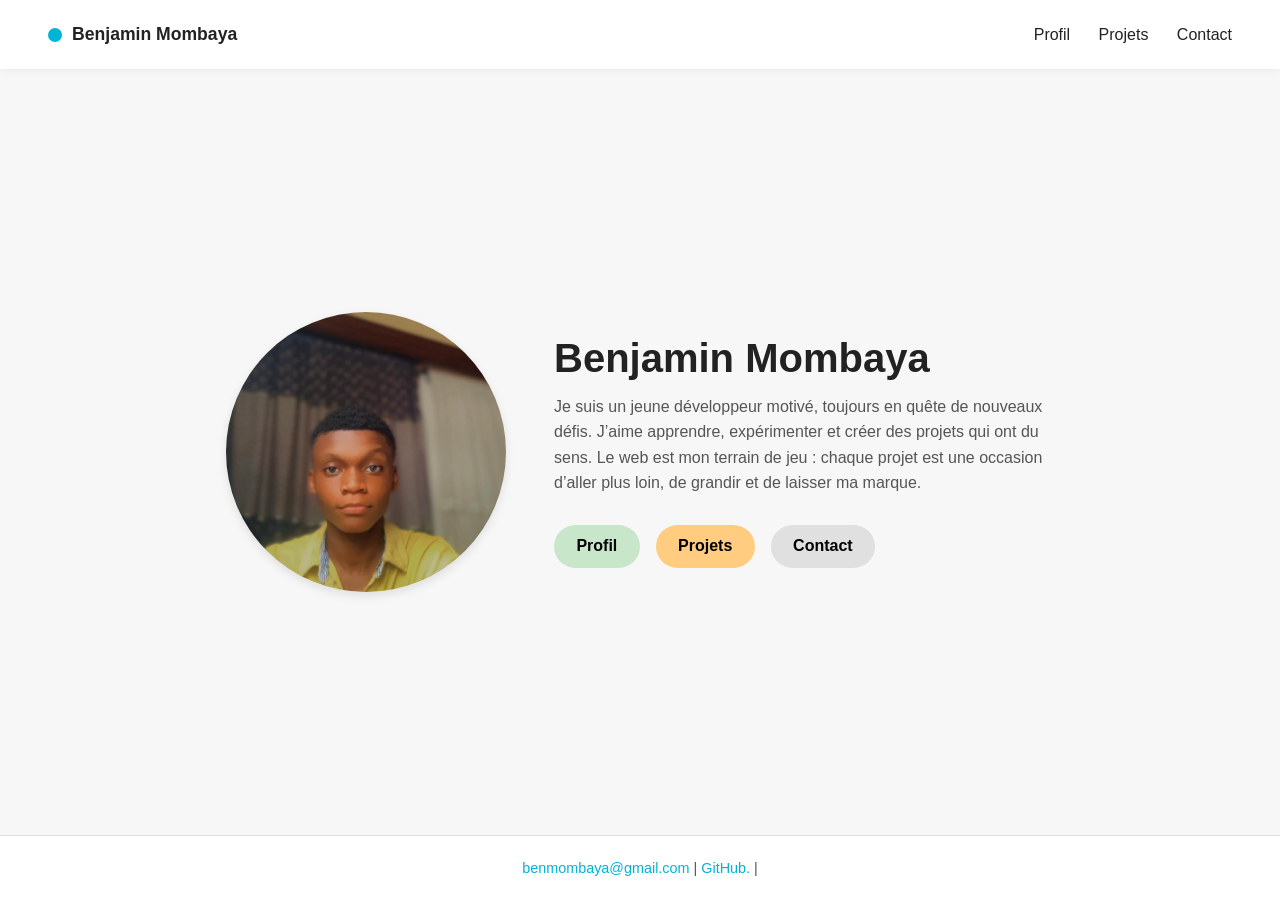
<file: index.html>
<!DOCTYPE html>
<html lang="fr">
<head>
  <meta charset="UTF-8" />
  <meta name="viewport" content="width=device-width, initial-scale=1.0" />
  <title>Benjamin Mombaya</title>
  <link rel="stylesheet" href="css.css">
</head>
<body>
  <header>
    <div class="logo">
      <div class="dot"></div>
      <span>Benjamin Mombaya</span>
    </div>
    <nav>
      <a href="/">Profil</a>
      <a href="/projet/projet.html">Projets</a>
      <a href="/contact/contact.html">Contact</a>
    </nav>
  </header>

  <main>
    <img src="img/ben.jpg" alt="Benjamin" class="profile-pic"/>

    <div class="info">
      <h1>Benjamin Mombaya</h1>
      <p id="..user">
        Je suis un jeune développeur motivé, toujours en quête de nouveaux défis.
J’aime apprendre, expérimenter et créer des projets qui ont du sens.
Le web est mon terrain de jeu : chaque projet est une occasion d’aller plus loin, de grandir et de laisser ma marque.
      </p>

      <div class="buttons">
        <a href=""class="btn profil" >Profil</a>
        <a href="/projet/projet.html"class="btn projets">Projets</a>
        <a href="/contact/contact.html"class="btn contact">Contact</a>
        
      </div>
    </div>
  </main>

  <footer>
    <p>
      <a href="mailto:benmombaya@gmail.com">benmombaya@gmail.com</a> |
      <a href="https://github.com/ben-mom">GitHub.</a> |
    
    </p>
  </footer>
</body>
</html>
</file>
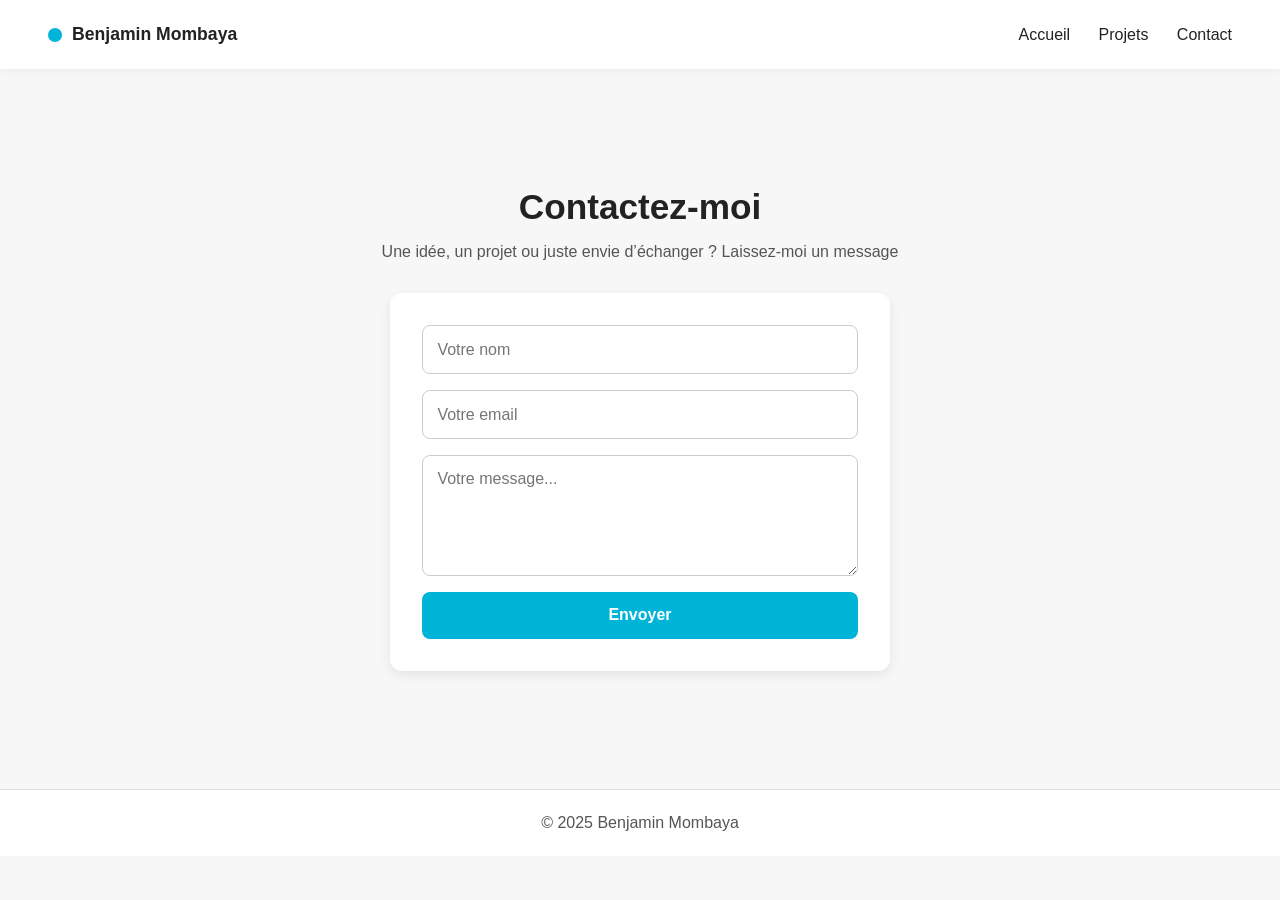
<file: contact/contact.html>
<!DOCTYPE html>
<html lang="fr">
<head>
  <meta charset="UTF-8" />
  <meta name="viewport" content="width=device-width, initial-scale=1.0" />
  <title>Contact - Benjamin Mombaya</title>
<link rel="stylesheet" href="contacte.css">
</head>
<body>
  <header>
    <div class="logo">
      <div class="dot"></div>
      <span>Benjamin Mombaya</span>
    </div>
    <nav>
      <a href="/index.html">Accueil</a>
      <a href="/projet/projet.html">Projets</a>
      <a href="/contact/contact.html">Contact</a>
    </nav>
  </header>

  <main>
    <h1>Contactez-moi</h1>
    <p>Une idée, un projet ou juste envie d’échanger ? Laissez-moi un message </p>

    <form action="mailto:benjamin.mombaya@gmail.com" method="post">
      <input type="text" name="nom" placeholder="Votre nom" required />
      <input type="email" name="email" placeholder="Votre email" required />
      <textarea name="message" rows="5" placeholder="Votre message..." required></textarea>
      <button type="submit" >Envoyer</button>
    </form>
  </main>

  <footer>
    © 2025 Benjamin Mombaya 
  </footer>
</body>
</html>
</file>
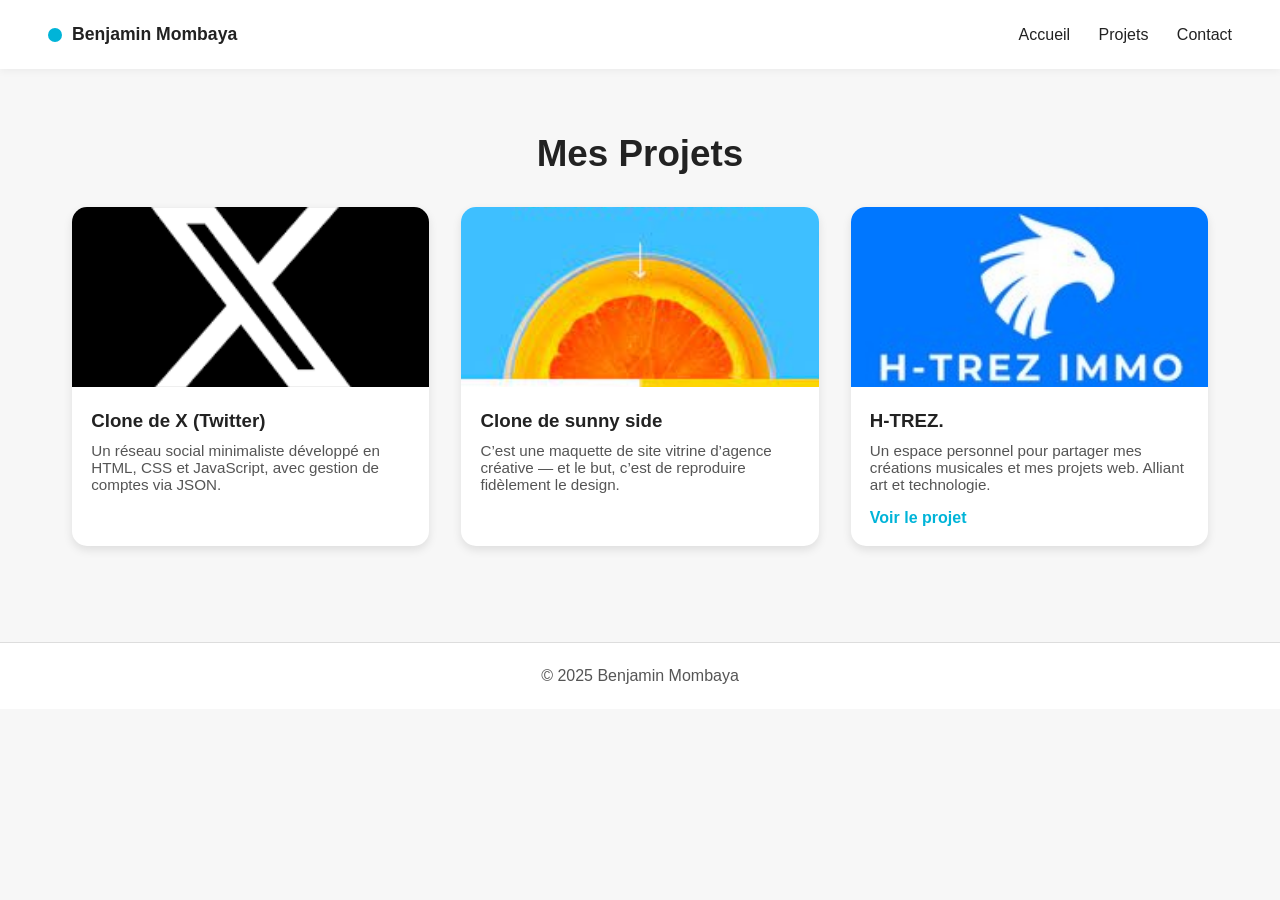
<file: projet/projet.html>
<!DOCTYPE html>
<html lang="fr">
<head>
  <meta charset="UTF-8" />
  <meta name="viewport" content="width=device-width, initial-scale=1.0" />
  <title>Mes Projets - Benjamin Mombaya</title>
  <link rel="stylesheet" href="projet.css">
</head>
<body>
  <header>
    <div class="logo">
      <div class="dot"></div>
      <span>Benjamin Mombaya</span>
    </div>
    <nav>
      <a href="/index.html">Accueil</a>
      <a href="/projet/projet.html">Projets</a>
      <a href="/contact/contact.html">Contact</a>
    </nav>
  </header>

  <main>
    <h1>Mes Projets</h1>

    <section class="projects">
      <div class="card">
        <img src="img/téléchargement.png" alt="X" />
        <div class="card-content">
          <h3>Clone de X (Twitter)</h3>
          <p>Un réseau social minimaliste développé en HTML, CSS et JavaScript, avec gestion de comptes via JSON.</p>
         
        </div>
      </div>

      <div class="card">
        <img src="img/images.jpg" alt="Projet 2" />
        <div class="card-content">
          <h3>Clone de sunny side</h3>
          <p>C’est une maquette de site vitrine d’agence créative — et le but, c’est de reproduire fidèlement le design.</p>
          
        </div>
      </div>

      <div class="card">
        <img src="img/h_trez.jpeg" alt="Projet 3" />
        <div class="card-content">
          <h3>H-TREZ.</h3>
          <p>Un espace personnel pour partager mes créations musicales et mes projets web. Alliant art et technologie.</p>
          <a href="#">Voir le projet </a>
        </div>
      </div>
    </section>
  </main>

  <footer>
    © 2025 Benjamin Mombaya 
  </footer>
</body>
</html>
</file>
<file: css.css>
* {
      margin: 0;
      padding: 0;
      box-sizing: border-box;
      font-family: "Poppins", sans-serif;
    }

    body {
      background-color: #f7f7f7;
      color: #222;
      display: flex;
      flex-direction: column;
      min-height: 100vh;
    }

    header {
      display: flex;
      align-items: center;
      justify-content: space-between;
      padding: 1.5rem 3rem;
      background: #fff;
      box-shadow: 0 2px 8px rgba(0,0,0,0.05);
    }

    .logo {
      display: flex;
      align-items: center;
      gap: 10px;
      font-weight: 600;
      font-size: 1.1rem;
    }

    .logo .dot {
      width: 14px;
      height: 14px;
      border-radius: 50%;
      background-color: #00b4d8;
    }

    nav a {
      margin-left: 1.5rem;
      text-decoration: none;
      color: #222;
      font-weight: 500;
      transition: color 0.3s;
    }

    nav a:hover {
      color: #00b4d8;
    }

    main {
      display: flex;
      align-items: center;
      justify-content: center;
      flex: 1;
      padding: 4rem 2rem;
      flex-wrap: wrap;
      gap: 3rem;
    }

    .profile-pic {
      width: 280px;
      height: 280px;
      border-radius: 50%;
      object-fit: cover;
      box-shadow: 0 4px 10px rgba(0,0,0,0.1);
    }

    .info {
      max-width: 500px;
    }

    .info h1 {
      font-size: 2.5rem;
      font-weight: 700;
      margin-bottom: 0.8rem;
    }

    .info p {
      line-height: 1.6;
      font-size: 1rem;
      margin-bottom: 1.8rem;
      color: #555;
    }

    .buttons {
      display: flex;
      gap: 1rem;
      flex-wrap: wrap;
       a{
        text-decoration: none;
       }
    }

    .btn {
      padding: 0.8rem 1.4rem;
      border-radius: 50px;
      font-weight: 600;
      color: #000;
      border: none;
      cursor: pointer;
      transition: transform 0.2s ease;
    }

    .btn:hover {
      transform: translateY(-3px);
    }

    .profil { background-color: #c8e6c9; }
    .projets { background-color: #ffcc80; }
    .musique { background-color: #80deea; }
    .contact { background-color: #e0e0e0; }

    footer {
      text-align: center;
      padding: 1.5rem 1rem;
      background: #fff;
      border-top: 1px solid #ddd;
      font-size: 0.9rem;
      color: #555;
    }

    footer a {
      color: #00b4d8;
      text-decoration: none;
      font-weight: 500;
    }

    @media (max-width: 768px) {
      main {
        flex-direction: column;
        text-align: center;
      }
      .info h1 {
        font-size: 2rem;
      }
      .info p {
        font-size: 0.95rem;
      }
    }
</file>
<file: contact/contacte.css>
* {
      margin: 0;
      padding: 0;
      box-sizing: border-box;
      font-family: "Poppins", sans-serif;
    }

    body {
      background: #f7f7f7;
      color: #222;
    }

    header {
      display: flex;
      align-items: center;
      justify-content: space-between;
      padding: 1.5rem 3rem;
      background: #fff;
      box-shadow: 0 2px 8px rgba(0,0,0,0.05);
    }

    .logo {
      display: flex;
      align-items: center;
      gap: 10px;
      font-weight: 600;
      font-size: 1.1rem;
    }

    .logo .dot {
      width: 14px;
      height: 14px;
      border-radius: 50%;
      background-color: #00b4d8;
    }

    nav a {
      margin-left: 1.5rem;
      text-decoration: none;
      color: #222;
      font-weight: 500;
      transition: color 0.3s;
    }

    nav a:hover {
      color: #00b4d8;
    }

    main {
      display: flex;
      justify-content: center;
      align-items: center;
      min-height: 80vh;
      flex-direction: column;
      text-align: center;
      padding: 2rem;
    }

    h1 {
      margin-bottom: 1rem;
      font-size: 2.2rem;
    }

    p {
      color: #555;
      margin-bottom: 2rem;
    }

    form {
      background: #fff;
      padding: 2rem;
      border-radius: 12px;
      box-shadow: 0 4px 12px rgba(0,0,0,0.08);
      max-width: 500px;
      width: 100%;
      display: flex;
      flex-direction: column;
      gap: 1rem;
    }

    input, textarea {
      padding: 0.9rem;
      border: 1px solid #ccc;
      border-radius: 8px;
      outline: none;
      font-size: 1rem;
    }

    input:focus, textarea:focus {
      border-color: #00b4d8;
    }

    button {
      padding: 0.9rem;
      background-color: #00b4d8;
      color: #fff;
      border: none;
      border-radius: 8px;
      font-size: 1rem;
      font-weight: 600;
      cursor: pointer;
      transition: background 0.3s;
    }

    button:hover {
      background-color: #0092b6;
    }

    footer {
      text-align: center;
      padding: 1.5rem;
      background: #fff;
      border-top: 1px solid #ddd;
      color: #555;
    }

    @media (max-width: 600px) {
      form {
        padding: 1.5rem;
      }
    }
</file>
<file: projet/projet.css>
* {
      margin: 0;
      padding: 0;
      box-sizing: border-box;
      font-family: "Poppins", sans-serif;
    }

    body {
      background-color: #f7f7f7;
      color: #222;
    }

    header {
      display: flex;
      align-items: center;
      justify-content: space-between;
      padding: 1.5rem 3rem;
      background: #fff;
      box-shadow: 0 2px 8px rgba(0,0,0,0.05);
    }

    .logo {
      display: flex;
      align-items: center;
      gap: 10px;
      font-weight: 600;
      font-size: 1.1rem;
    }

    .logo .dot {
      width: 14px;
      height: 14px;
      border-radius: 50%;
      background-color: #00b4d8;
    }

    nav a {
      margin-left: 1.5rem;
      text-decoration: none;
      color: #222;
      font-weight: 500;
      transition: color 0.3s;
    }

    nav a:hover {
      color: #00b4d8;
    }

    main {
      padding: 4rem 2rem;
      max-width: 1200px;
      margin: 0 auto;
    }

    h1 {
      text-align: center;
      margin-bottom: 2rem;
      font-size: 2.3rem;
    }

    .projects {
      display: grid;
      grid-template-columns: repeat(auto-fit, minmax(280px, 1fr));
      gap: 2rem;
    }

    .card {
      background: #fff;
      border-radius: 15px;
      box-shadow: 0 4px 10px rgba(0,0,0,0.1);
      overflow: hidden;
      transition: transform 0.3s;
    }

    .card:hover {
      transform: translateY(-5px);
    }

    .card img {
      width: 100%;
      height: 180px;
      object-fit: cover;
    }

    .card-content {
      padding: 1.2rem;
    }

    .card-content h3 {
      margin-bottom: 0.6rem;
    }

    .card-content p {
      color: #555;
      font-size: 0.95rem;
      margin-bottom: 1rem;
    }

    .card-content a {
      text-decoration: none;
      color: #00b4d8;
      font-weight: 600;
    }

    footer {
      text-align: center;
      padding: 1.5rem;
      background: #fff;
      border-top: 1px solid #ddd;
      color: #555;
      margin-top: 2rem;
    }
</file>
